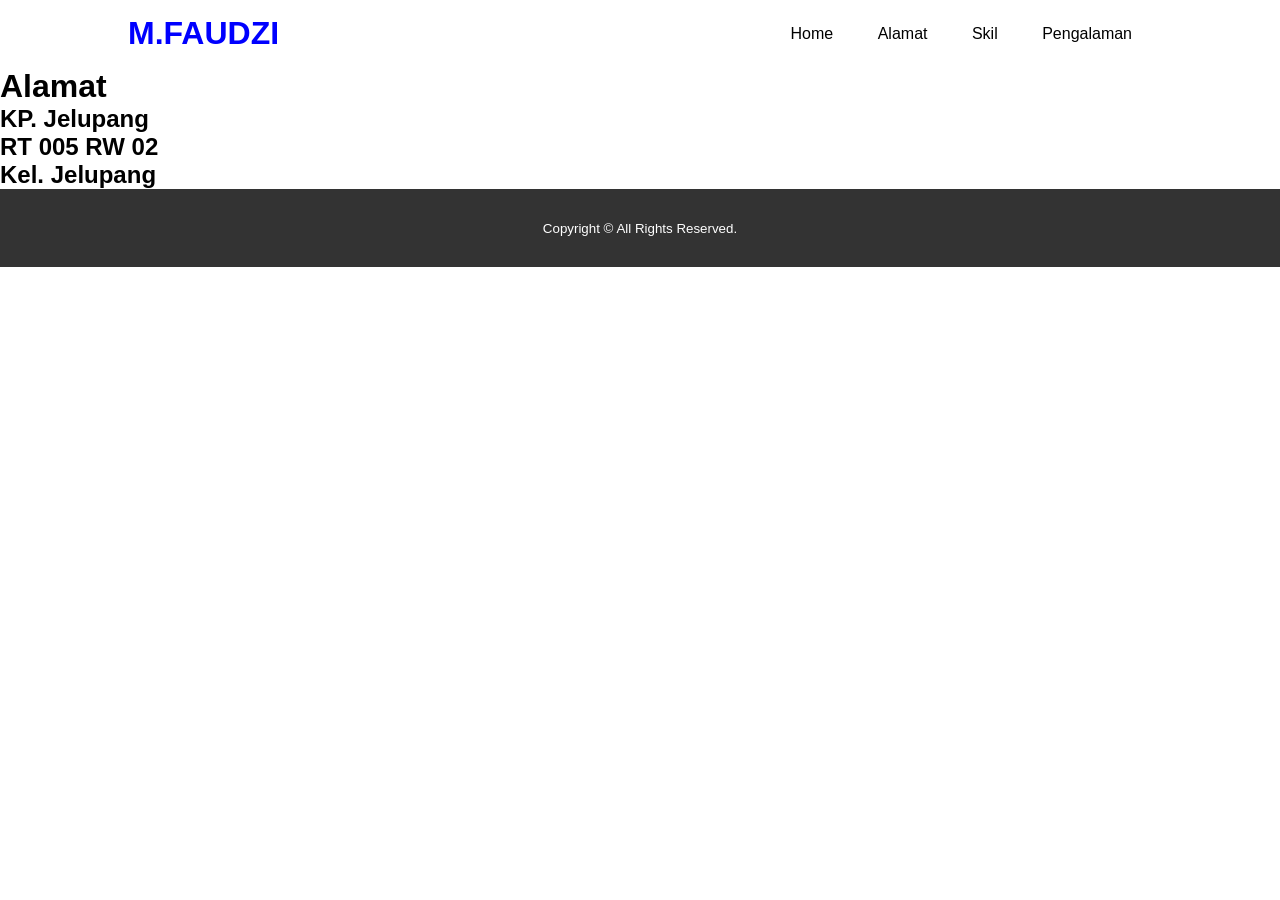
<file: alamat.html>
<!DOCTYPE html>
<html>
<head>
    <title>Peta Lokasi</title>
    <link rel="stylesheet" href="style.css"
</head>
<body>
  <header>
            <div class="container">
                <h1><a href="index.html">M.FAUDZI</a></h1>
                <ul>
                    <li><a href="index.html">Home</a></li>
                    <li><a href="Alamat.html">Alamat</a></li>
                    <li><a href="Skil.html">Skil</a></li>
                    <li><a href="Pengalaman.html">Pengalaman</a></li>
                </ul>
            </div>
        </header>
        
    <h1>Alamat</h1>
    <p><h2>KP. Jelupang</h2></p>
    <p><h2>RT 005 RW 02</h2></p>
    <p><h2>Kel. Jelupang</h2></p>
    <!-- Masukkan kode embed Google Maps di sini -->
 
 <footer>
        <div class="container">
            <small>Copyright &copy; All Rights Reserved.</small>
        </div>
    </footer>
</body>
</html>
</file>
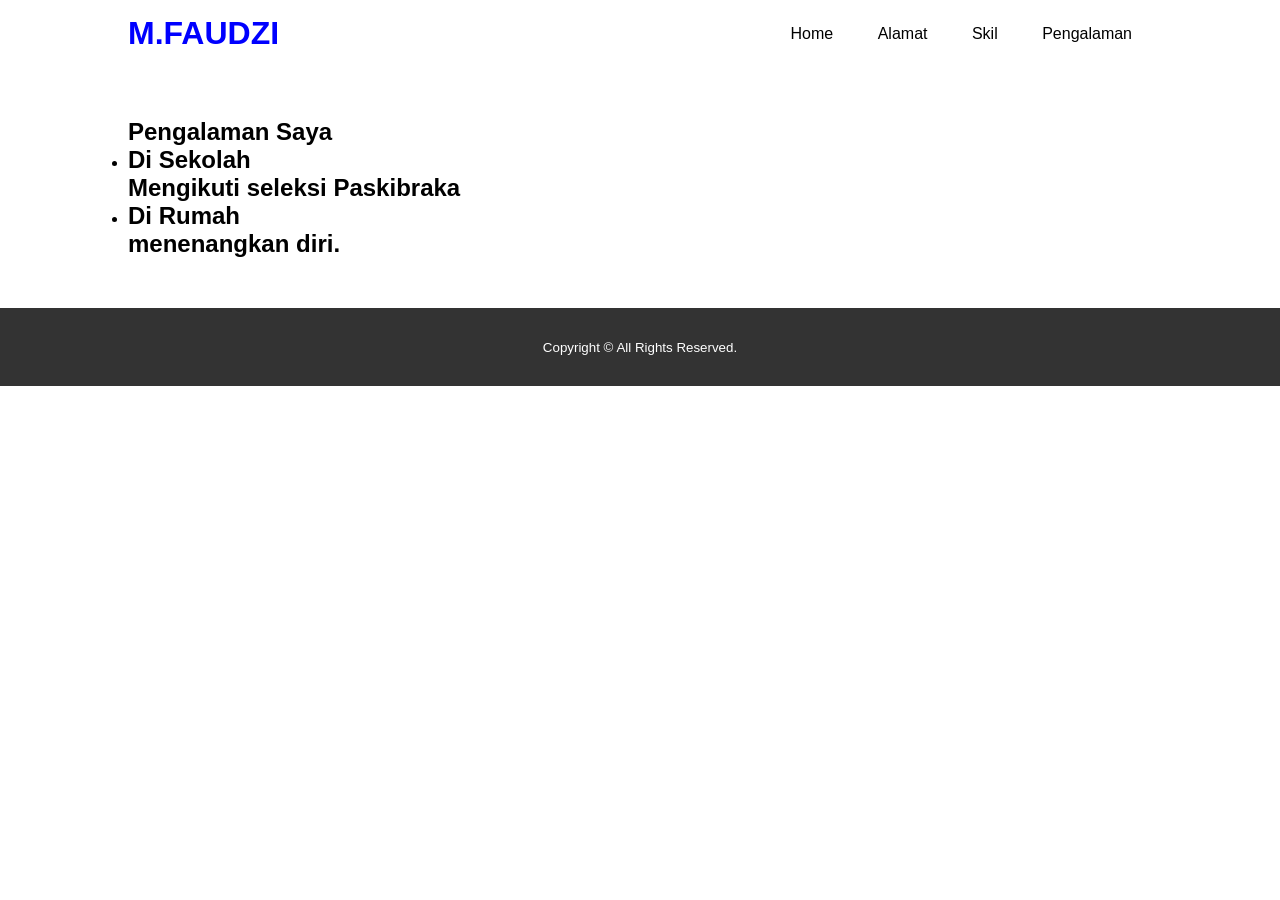
<file: pengalaman.html>
<!DOCTYPE html>
<html lang="id">
<head>
    <meta charset="UTF-8">
    <meta name="viewport" content="width=device-width, initial-scale=1.0">
    <title>Pengalaman</title>
    <link rel="stylesheet" href="style.css">
    <header>
            <div class="container">
                <h1><a href="index.html"></a>M.FAUDZI</M.FAUDZI></a></h1>
                <ul>
                    <li><a href="index.html">Home</a></li>
                    <li><a href="Alamat.html">Alamat</a></li>
                    <li><a href="Skil.html">Skil</a></li>
                    <li><a href="Pengalaman.html">Pengalaman</a></li>
                </ul>
            </div>
        </header>
</head>
<body>

    <!-- Pengalaman Section -->
    <section class="experience">
        <div class="container">
            <h1>Pengalaman Saya</h1>
            <ul class="experience-list">
                <li class="experience-item">
                    <h1>Di Sekolah</h1>
                    <p><h2>Mengikuti seleksi Paskibraka</h2></p>
                </li>
                <li class="experience-item">
                    <h2>Di Rumah</h2>
                    <p><h2>menenangkan diri.</h2></p>
                </li>
            </ul>
        </div>
    </section>

    <!-- Footer -->
    <footer>
        <div class="container">
            <small>Copyright &copy; All Rights Reserved.</small>
        </div>
    </footer>
</body>
</html>
</file>
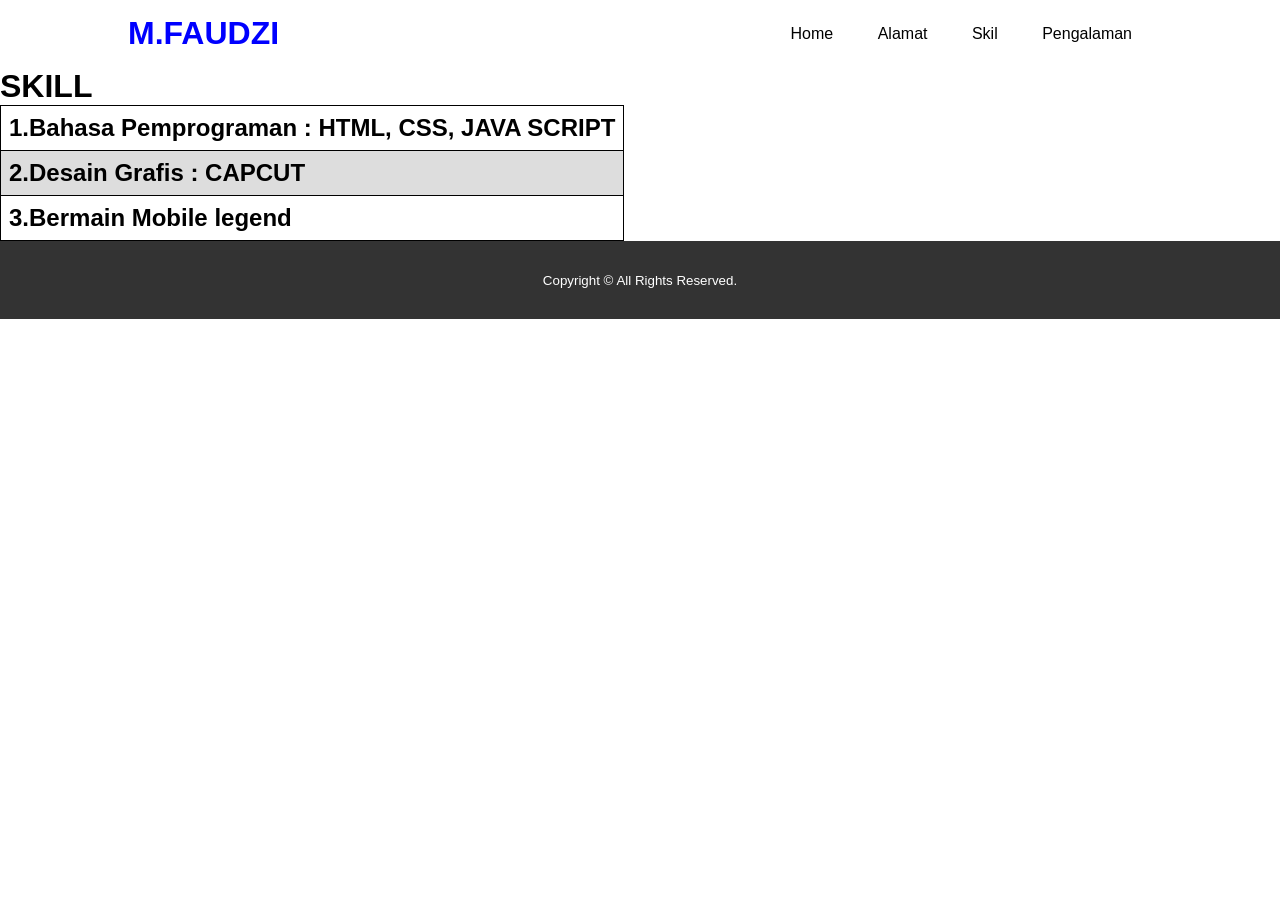
<file: skill.html>
<!DOCTYPE html>
<html lang="id">
<head>
    <title>Keterampilan</title>
    <link rel="stylesheet" href="style.css">
</head>
<body>
  <header>
            <div class="container">
                <h1><a href="index.html">M.FAUDZI</a></h1>
                <ul>
                    <li><a href="index.html">Home</a></li>
                    <li><a href="Alamat.html">Alamat</a></li>
                    <li><a href="Skil.html">Skil</a></li>
                    <li><a href="Pengalaman.html">Pengalaman</a></li>
                </ul>
            </div>
        </header>
  <h1>SKILL </h1>
            <table>
                <tr>
                  <th><h2>1.Bahasa Pemprograman : HTML, CSS, JAVA SCRIPT</h2></th>
                </tr>
                <tr>
                  <td><h2>2.Desain Grafis : CAPCUT</h2></td>
                </tr>
                <tr>
                    <td><h2>3.Bermain Mobile legend</h2></td>
                </tr>
              </table>
    <footer>
        <div class="container">
            <small>Copyright &copy; All Rights Reserved.</small>
        </div>
    </footer>

</body>
</html>
</file>
<file: style.css>
* {
    padding: 0;
    margin: 0;
    font-family: sans-serif;
}

a {
    color: inherit;
    text-decoration: none;
}

.container {
    width: 80%;
    margin: 0 auto;
}

.container:after {
    content: '';
    display: block;
    clear: both;
}

header h1 {
    float: left;
    padding: 15px 0;
    color: blue;
}

header ul {
    float: right;
}

header ul li {
    display: inline-block;
}

header ul li a {
    padding: 25px 20px;
    display: inline-block;
}

header ul li a:hover {
    background-color: navy;
    color: #fff;
}

.active {
    background-color: navy;
    color: #fff;
}
.banner {
    height: 70vh;
    background-image: url('../img/IMG-20240516-WA0035.jpg');
    background-size: cover;
    position: relative;
    display: flex;
    justify-content: center;
    align-items: center;
}

.banner:after {
    content: '';
    display: block;
    position: absolute;
    top: 0;
    left: 0;
    right: 0;
    bottom: 0;
    background-color: rgba(68, 76, 143, 0.6);
}

.banner h2 {
    color: #fff;
    z-index: 1;
    padding: 20px 25px;
    border: 3px solid #fff;
}

section {
    padding: 50px 0;
}
 about table {
    font-family: arial, sans-serif;
    border-collapse: collapse;
    width: 100%;
  }
  
  td, th {
    border: 1px solid #dddddd;
    text-align: left;
    padding: 8px;
  }
  
  tr:nth-child(even) {
    background-color: #dddddd;
  }
  .about,
.service {
    padding-bottom: 100px;
}
table, th, td {
    border: 1px solid black;
    border-collapse: collapse;
  }

.service {
    background-color: #f9f9f9;
}

.box {
    color: #91ae0e;
}

.box:after {
    content: '';
    display: block;
    clear: both;
}

.box .col-4 {
    width: 25%;
    padding: 20px;
    box-sizing: border-box;
    text-align: center;
    float: left;
}

.icon {
    width: 70px;
    height: 70px;
    border: 1px solid;
    border-radius: 50%;
    text-align: center;
    line-height: 70px;
    font-size: 20px;
    margin: 0 auto;
}

.box .col-4 h4 {
    margin: 20px 0;
}

footer {
    padding: 30px 0;
    background-color: #333;
    color: #fff;
    text-align: center;
}
</file>
